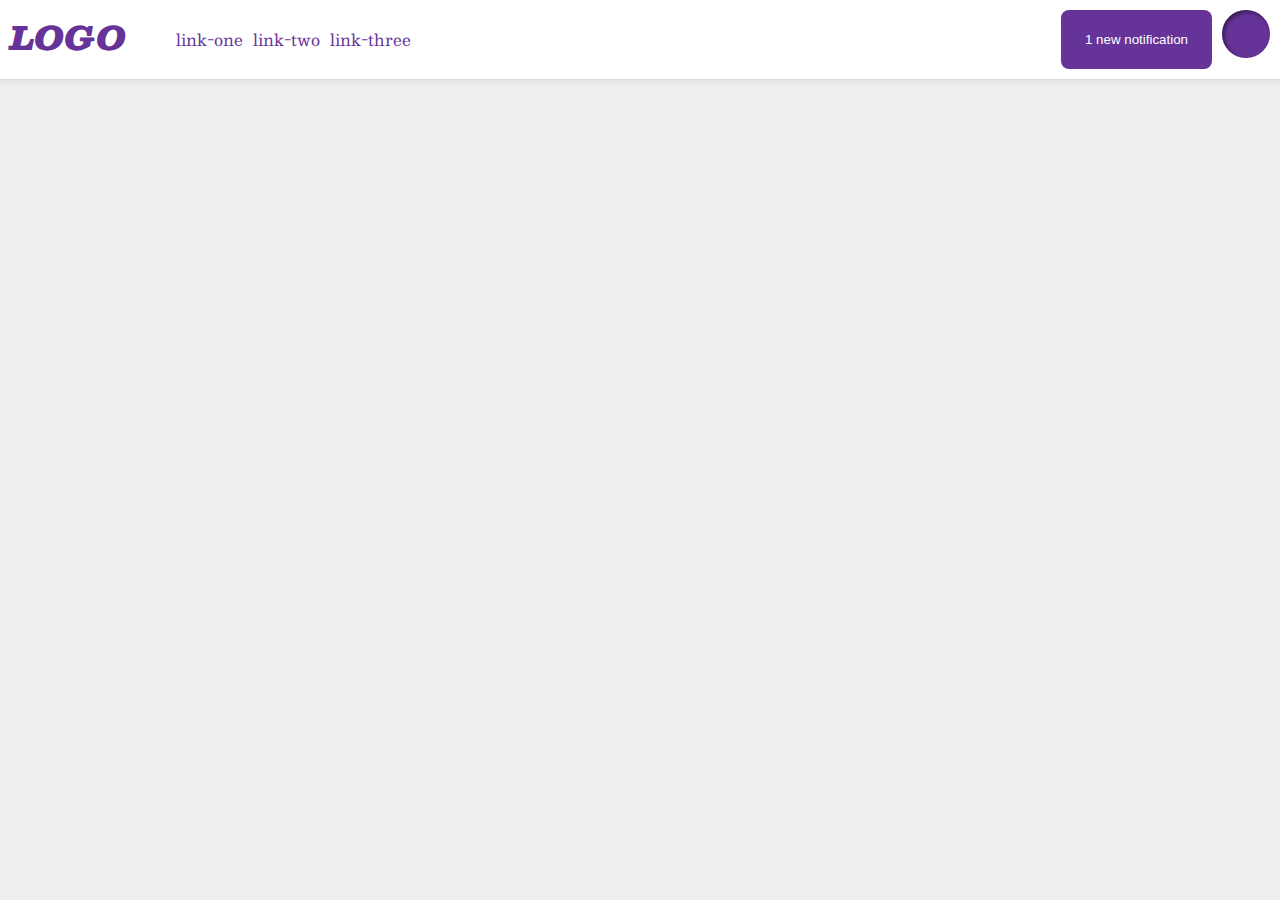
<file: flex/03-flex-header-2/index.html>
<!DOCTYPE html>
<html lang="en">
  <head>
    <meta charset="UTF-8">
    <meta http-equiv="X-UA-Compatible" content="IE=edge">
    <meta name="viewport" content="width=device-width, initial-scale=1.0">
    <title>Flex Header 2</title>
    <link rel="stylesheet" href="style.css">
  </head>
  <body>
    <div class="header">
      <div class="left">
      <div class="logo">
        LOGO
      </div>
      <ul class="links">
        <li><a href="google.com">link-one</a></li>
        <li><a href="google.com">link-two</a></li>
        <li><a href="google.com">link-three</a></li>
      </ul>
      </div>
      <div class="right">
      <button class="notifications">
        1 new notification
      </button>
      <div class="profile-image"></div>
    </div>
    </div>
  </body>
</html>
</file>
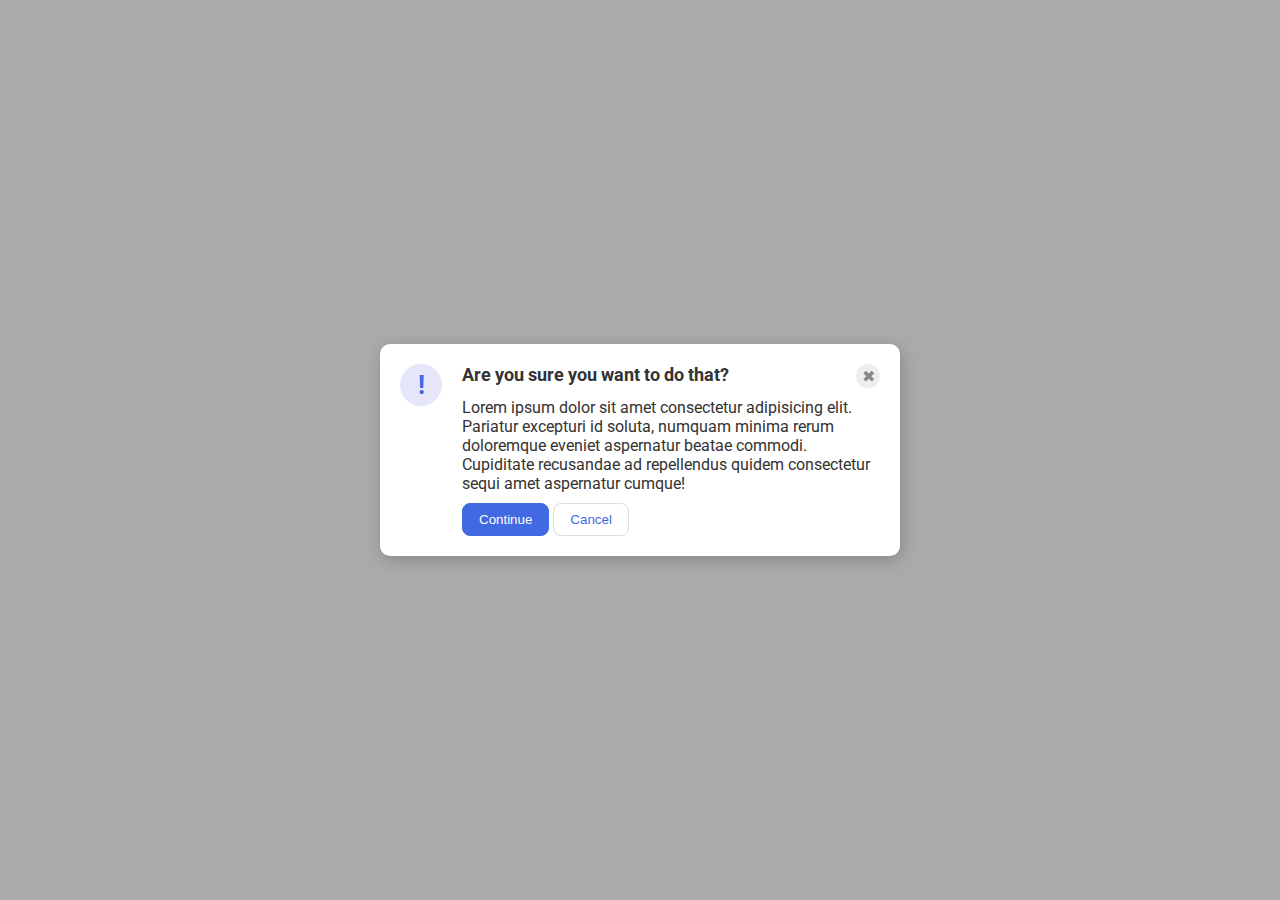
<file: flex/05-flex-modal/index.html>
<!DOCTYPE html>
<html lang="en">
  <head>
    <meta charset="UTF-8">
    <meta http-equiv="X-UA-Compatible" content="IE=edge">
    <meta name="viewport" content="width=device-width, initial-scale=1.0">
    <link rel="stylesheet" href="style.css">
    <title>Modal</title>
  </head>
  <body>
    <div class="modal">
      <div class="icon">!</div>
      <div class="container">
      <div class="header">Are you sure you want to do that?
      <div class="close-button">✖</div>
      </div>
      <div class="text">Lorem ipsum dolor sit amet consectetur adipisicing elit. Pariatur excepturi id soluta, numquam minima rerum doloremque eveniet aspernatur beatae commodi. Cupiditate recusandae ad repellendus quidem consectetur sequi amet aspernatur cumque!</div>
      <button class="continue">Continue</button>
      <button class="cancel">Cancel</button>
    </div>
    </div>
  </body>
</html>
</file>
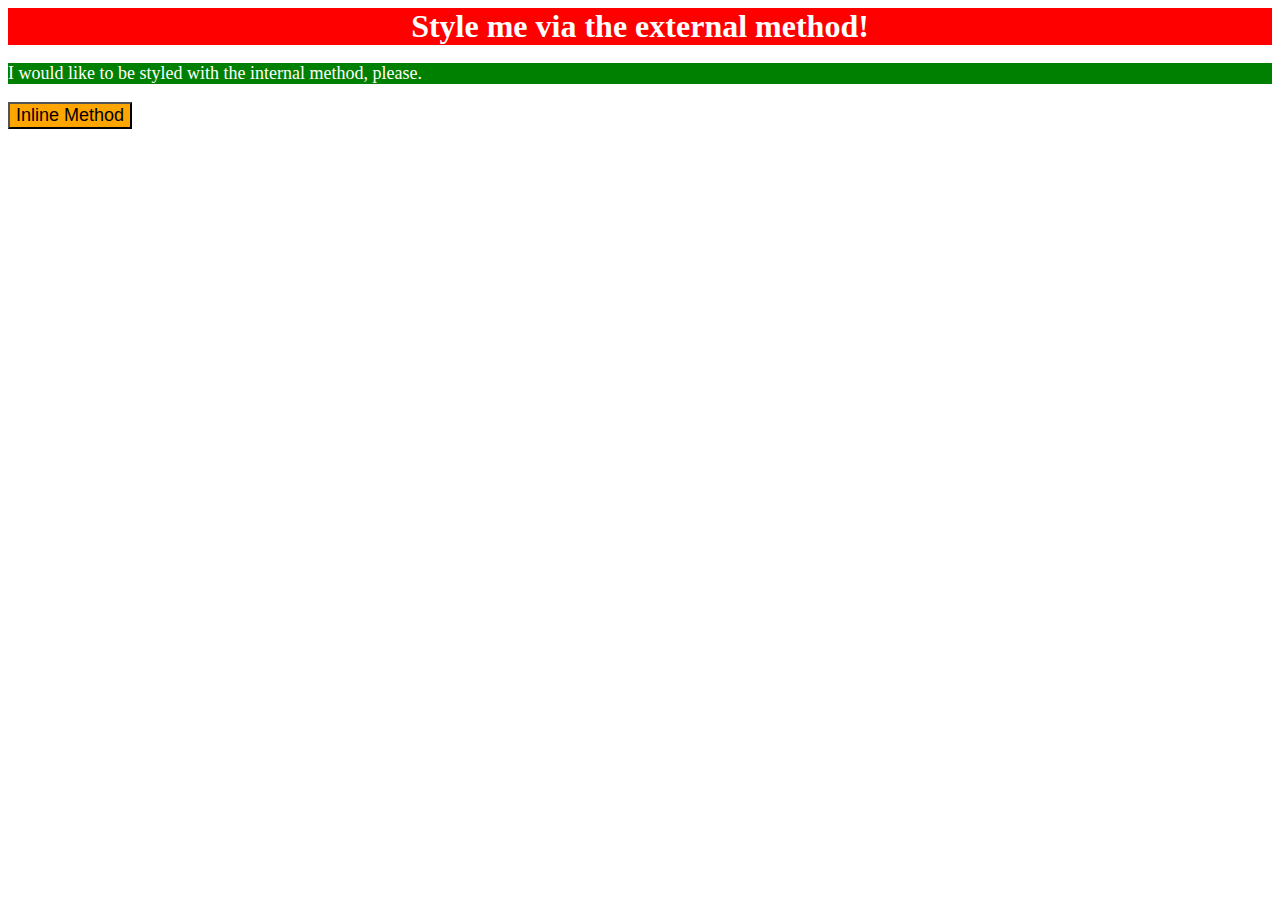
<file: foundations/01-css-methods/index.html>
<!DOCTYPE html>
<html lang="en">
  <head>
    <meta charset="UTF-8">
    <meta http-equiv="X-UA-Compatible" content="IE=edge">
    <meta name="viewport" content="width=device-width, initial-scale=1.0">
    <title>Methods for Adding CSS</title>
    <link rel="stylesheet" href="./style.css">
    <style>
      p{
        background-color: green;
        color:white;
        font-size: 18px;
      }
    </style>
  </head>
  <body>
    <div>Style me via the external method!</div>
    <p>I would like to be styled with the internal method, please.</p>
    <button style="background-color: orange; font-size:18px">Inline Method</button>
  </body>
</html>
</file>
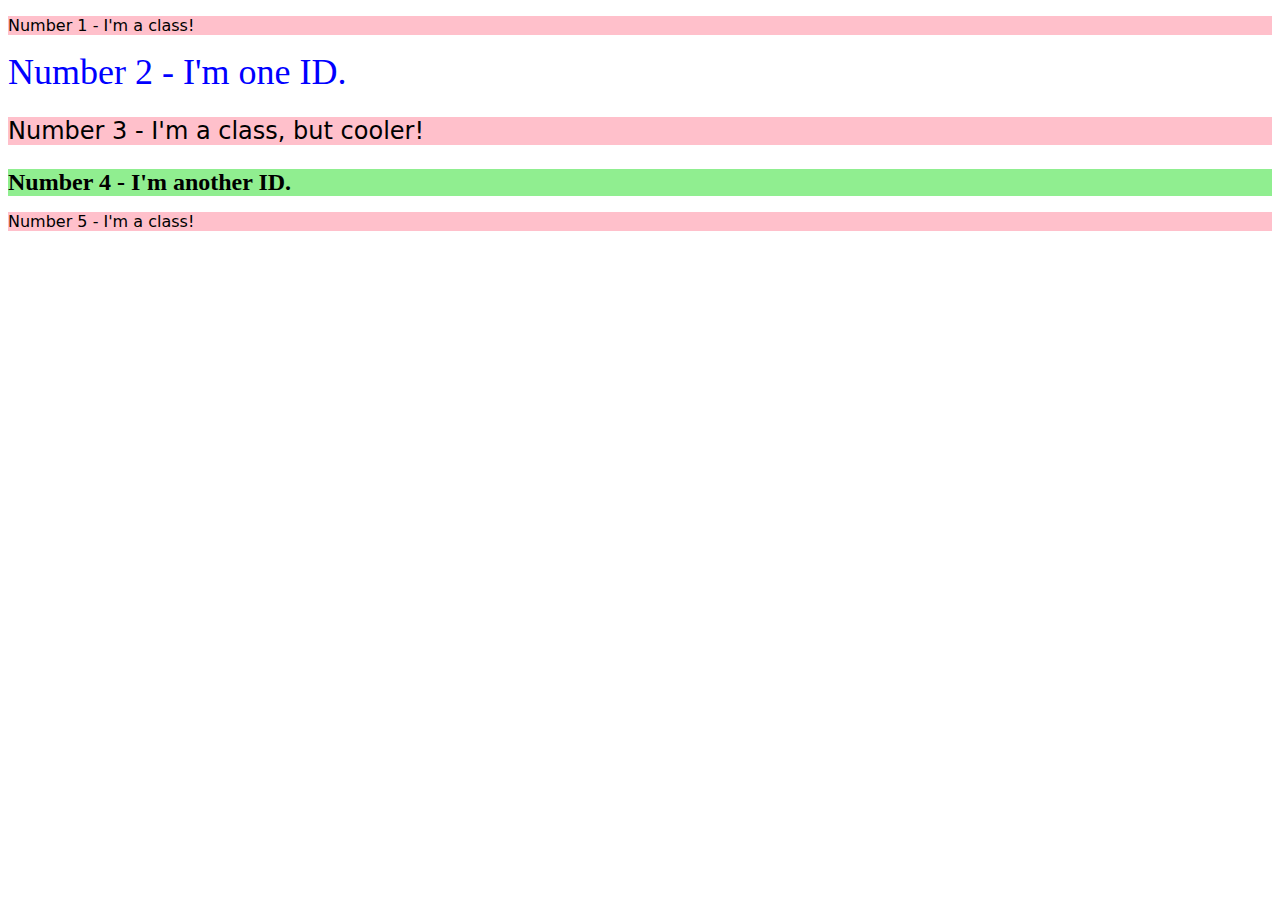
<file: foundations/02-class-id-selectors/index.html>
<!DOCTYPE html>
<html lang="en">
  <head>
    <meta charset="UTF-8">
    <meta http-equiv="X-UA-Compatible" content="IE=edge">
    <meta name="viewport" content="width=device-width, initial-scale=1.0">
    <title>Class and ID Selectors</title>
    <link rel="stylesheet" href="style.css">
  </head>
  <body>
    <p class="odd">Number 1 - I'm a class!</p>
    <div id="second">Number 2 - I'm one ID.</div>
    <p class="odd third">Number 3 - I'm a class, but cooler!</p>
    <div id="fourth">Number 4 - I'm another ID.</div>
    <p class="odd">Number 5 - I'm a class!</p>
  </body>
</html>
</file>
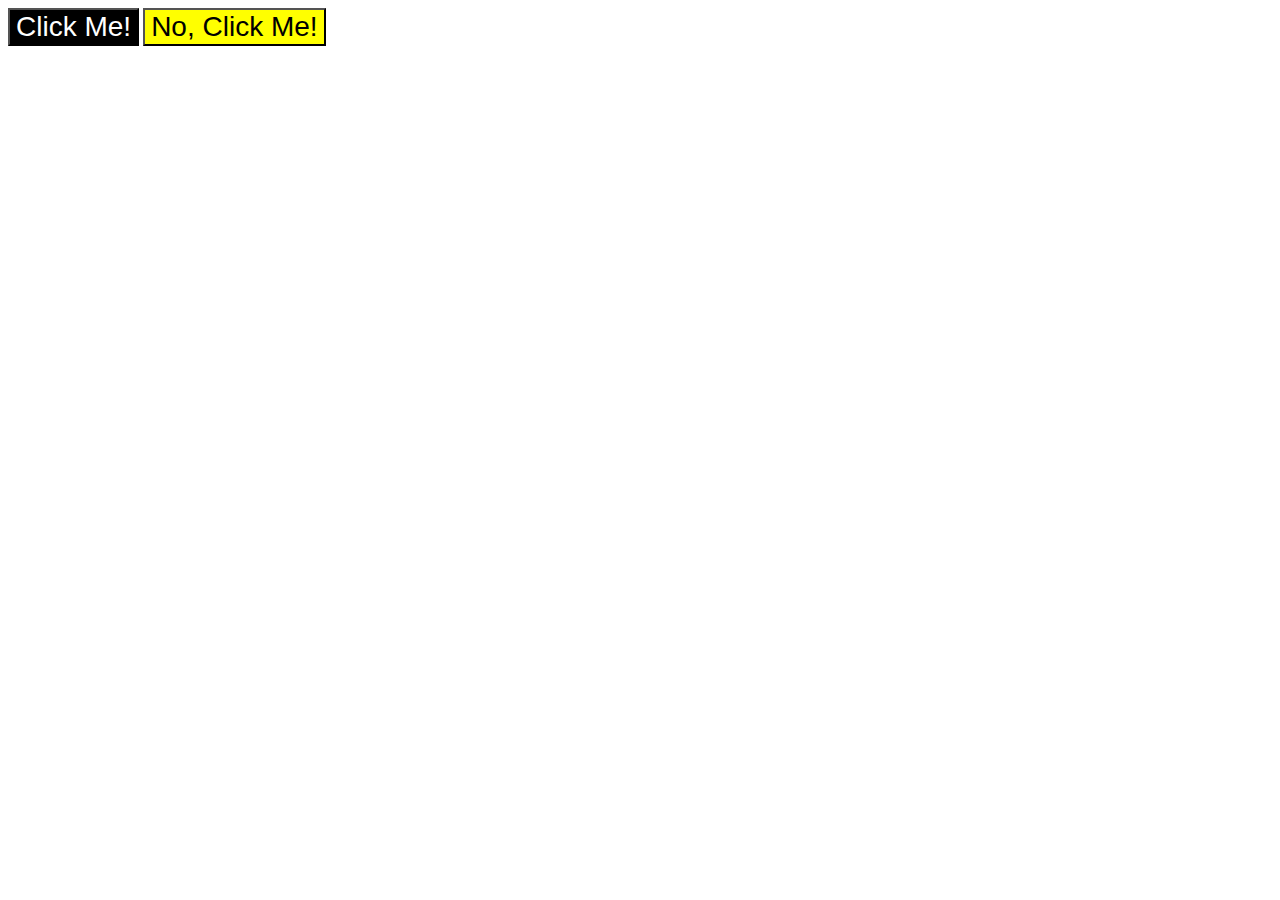
<file: foundations/03-grouping-selectors/index.html>
<!DOCTYPE html>
<html lang="en">
  <head>
    <meta charset="UTF-8">
    <meta http-equiv="X-UA-Compatible" content="IE=edge">
    <meta name="viewport" content="width=device-width, initial-scale=1.0">
    <title>Grouping Selectors</title>
    <link rel="stylesheet" href="style.css">
  </head>
  <body>
    <button class="first">Click Me!</button>
    <button class="second">No, Click Me!</button>
  </body>
</html>
</file>
<file: flex/03-flex-header-2/style.css>
/* this is some magical font-importing.  
you'll learn about it later. */
@import url('https://fonts.googleapis.com/css2?family=Besley:ital,wght@0,400;1,900&display=swap');

body {
  margin: 0;
  background: #eee;
  font-family: Besley, serif;
}

.header {
  background: white;
  border-bottom: 1px solid #ddd;
  box-shadow: 0 0 8px rgba(0,0,0,.1);
  display: flex;
  justify-content: space-between;
  padding:10px;
}
.left
{
  display: flex;
  gap:10px;
}
.right{
  display: flex;
  gap:10px;
}

.profile-image {
  background: rebeccapurple;
  box-shadow: inset 2px 2px 4px rgba(0,0,0,.5);
  border-radius: 50%;
  width: 48px;
  height: 48px;
}

.logo {
  color: rebeccapurple;
  font-size: 32px;
  font-weight: 900;
  font-style: italic;
}

button {
  border: none;
  border-radius: 8px;
  background: rebeccapurple;
  color: white;
  padding: 8px 24px;
}

a {
  /* this removes the line under our links */
  text-decoration: none;
  color: rebeccapurple;
}

ul {
  list-style-type: none;
  display: flex;
  gap:10px;
}
</file>
<file: flex/05-flex-modal/style.css>
@import url('https://fonts.googleapis.com/css2?family=Roboto:wght@400;700&display=swap');

html, body {
  height: 100%;
}

body {
  font-family: Roboto, sans-serif;
  margin: 0;
  background: #aaa;
  color: #333;
  /* I'll give you this one for free lol */
  display: flex;
  align-items: center;
  justify-content: center;
}

.modal {
  background: white;
  width: 480px;
  border-radius: 10px;
  box-shadow: 2px 4px 16px rgba(0,0,0,.2);
  padding: 20px;
  display: flex;
  gap: 20px;
}
.header{
  font-size:large;
  font-weight: bold;
  display: flex;
  justify-content: space-between;
  margin-bottom: 10px;
}
.icon {
  color: royalblue;
  font-size: 26px;
  font-weight: 700;
  background: lavender;
  width: 42px;
  height: 42px;
  border-radius: 50%;
  display: flex;
  align-items: center;
  justify-content: center;
  flex-shrink: 0;
}

.close-button {
  background: #eee;
  border-radius: 50%;
  color: #888;
  font-weight: 400;
  font-size: 16px;
  height: 24px;
  width: 24px;
  display: flex;
  align-items: center;
  justify-content: center;
}

button {
  padding: 8px 16px;
  border-radius: 8px;
}

button.continue {
  background: royalblue;
  border: 1px solid royalblue;
  color: white;
}

button.cancel {
  background: white;
  border: 1px solid #ddd;
  color: royalblue;
}

.text{
  margin-bottom: 10px;
}
</file>
<file: foundations/01-css-methods/style.css>
div{
    background-color: red;
    color: white;
    font-size: 32px;
    text-align: center;
    font-weight: bold;
    /* background: white; */
}
</file>
<file: foundations/02-class-id-selectors/style.css>
.odd
{
    background-color: #ffc0cb;
    font-family: Verdana, "DejaVu Sans", sans-serif;
}
#second
{
    color: #0000ff;
    font-size: 36px;
}
.third
{
    font-size: 24px;
}
#fourth
{
    background-color: lightgreen;
    font-size: 24px;
    font-weight: bold;
}
</file>
<file: foundations/03-grouping-selectors/style.css>
.first,
.second
{
    font-size: 28px;
    font-family: Helvetica,'Times New Roman', sans-serif;
}

.first{
    background-color: black;
    color: white;

}
.second{
    background-color: yellow;

}
</file>
